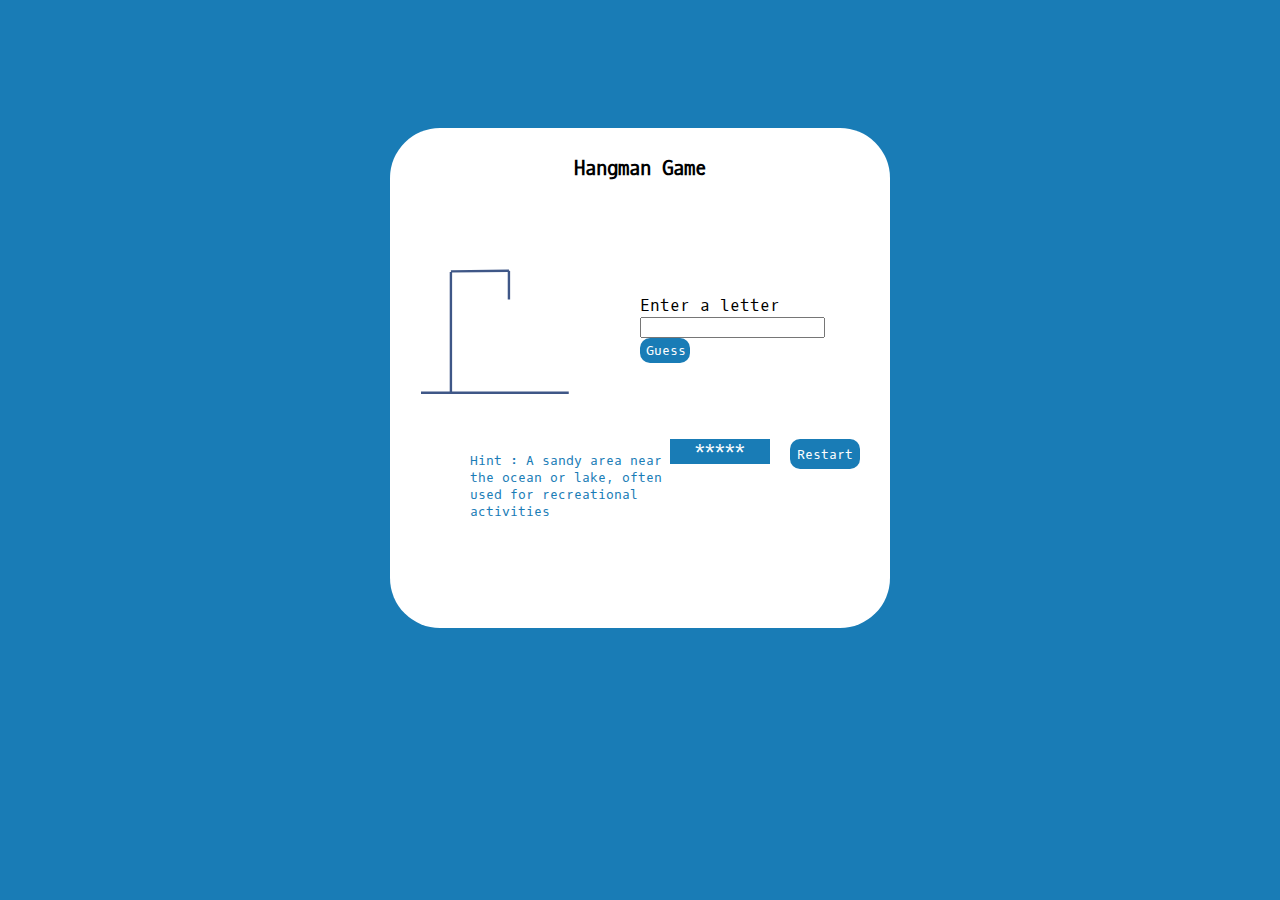
<file: index.html>
<!DOCTYPE html>
<html lang="en">

<head>
    <meta charset="UTF-8">
    <meta http-equiv="X-UA-Compatible" content="IE=edge">
    <meta name="viewport" content="width=device-width, initial-scale=1.0">
    <link href="./style.css" rel="stylesheet">
    <link rel="preconnect" href="https://fonts.googleapis.com">
    <link rel="preconnect" href="https://fonts.gstatic.com" crossorigin>
    <link href="https://fonts.googleapis.com/css2?family=Oxygen+Mono&display=swap" rel="stylesheet">
    <title>Hand man</title>
</head>

<body>
    <div class="container">
        <h3 class="title">Hangman Game</h3>
        <div class="flex">
            <img src="./hang man svg/start.svg" class="hang_man_image" id="hang_man">
            <div class="input">
                <label for="letter">Enter a letter</label>
                <input type="text" id="letter" class="letter_input" maxlength="1">
                <button type="button" class="button" id="button">Guess</button>
            </div>
        </div>
        <div class="flex_letter">
            <p class="hint" id="hint">hint</p>
            <div id="add_letters" class="add_letters"></div>
            <div>
                <button type="button" class="button_restart" id="button_restart">Restart</button>
            </div>
        </div>
    </div>
    <script src="/script.js"></script>

</body>

</html>
</file>
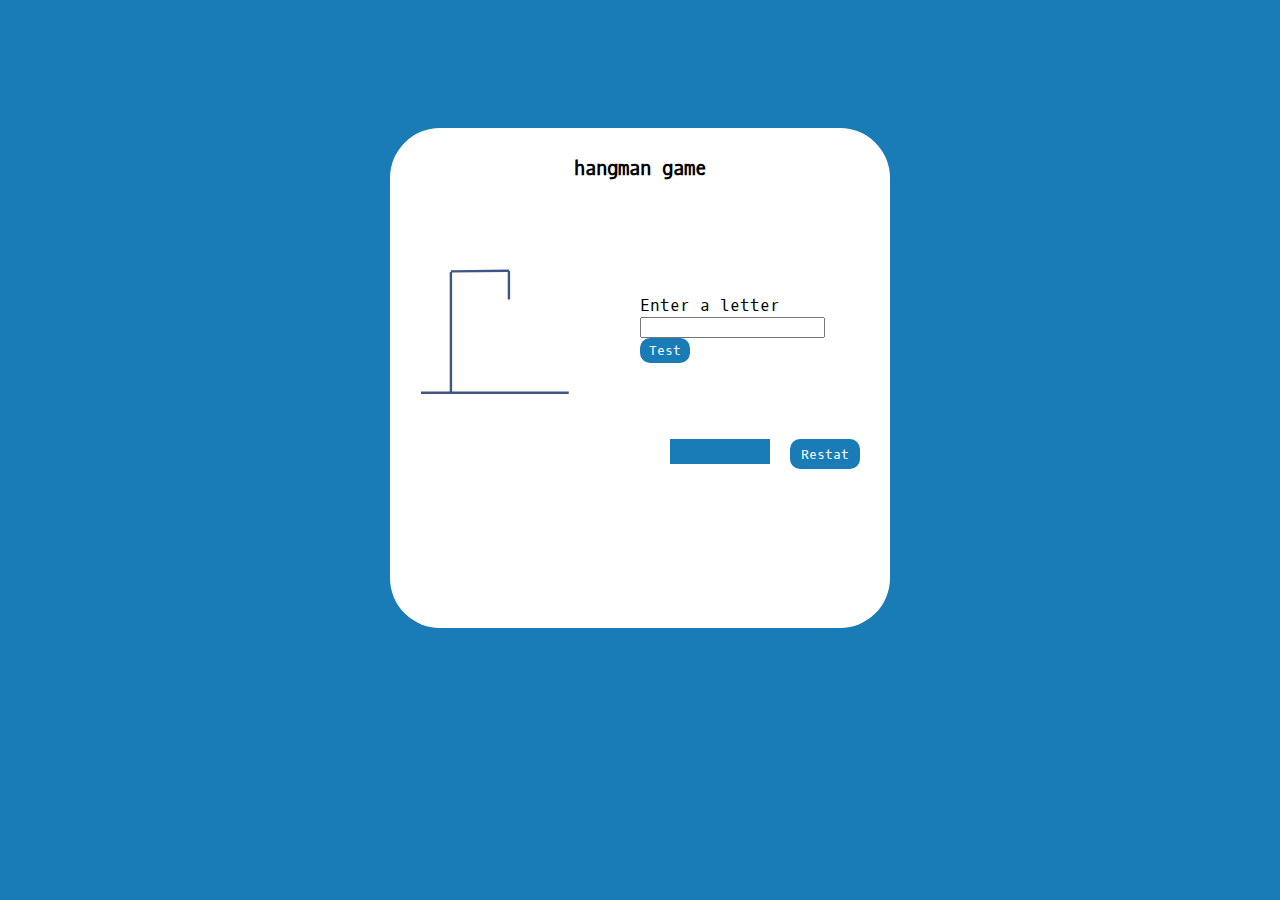
<file: hang man svg/index.html>
<!DOCTYPE html>
<html lang="en">

<head>
    <meta charset="UTF-8">
    <meta http-equiv="X-UA-Compatible" content="IE=edge">
    <meta name="viewport" content="width=device-width, initial-scale=1.0">
    <link href="./style.css" rel="stylesheet">
    <link rel="preconnect" href="https://fonts.googleapis.com">
    <link rel="preconnect" href="https://fonts.gstatic.com" crossorigin>
    <link href="https://fonts.googleapis.com/css2?family=Oxygen+Mono&display=swap" rel="stylesheet">
    <title>Hand man</title>
</head>

<body>
    <div class="container">
        <h3 class="title">hangman game</h3>
        <div class="flex">
            <img src="./start.svg" class="hang_man_image">
            <div class="input">
                <label for="letter">Enter a letter</label>
                <input type="text" id="letter" class="letter_input" maxlength="1">
                <button type="button" class="button">Test</button>
            </div>
        </div>
        <div class="flex_letter">
            <div id="add_letters" class="add_letters"></div>
            <div>
                <button type="button" class="button_restart">Restat</button>
            </div>
        </div>
    </div>

</body>

</html>
</file>
<file: style.css>
body{
    margin:0;
    background-color: rgb(25, 124, 182);
    font-family: 'Oxygen Mono', monospace;
}
.flex{
    display: flex;
}
.container{
    margin:auto;
    padding: 10px;
    height: 30em;
    width: 30em;
    background-color: white;
    margin-top: 10%;
    border-radius: 50px;

}
.hang_man_image{
    height: 15em;
    width: 15em;
}
.input{
    margin-top: 20%;
}

.title{
    text-align: center;
}
.button,.button_restart{
    background-color: rgb(25, 124, 182);
    color: white;
    border: none;
    cursor: pointer;
    border-radius: 10px;
    width:50px;
    height: 25px;
    font-family: 'Oxygen Mono', monospace;

}

.add_letters{
    background-color: rgb(25, 124, 182);
    color:white;
    width:100px;
    height: 25px;
    text-align: center;

}
.flex_letter{
    display: flex;
    justify-content: end;
}
.button_restart{
    width:70px;
    height: 30px;
    margin-left: 20px;
    margin-right: 20px;

}
.hint{
    width: 200px;
    color:rgb(25, 124, 182) ;
    font-size: small;
}
</file>
<file: hang man svg/style.css>
body{
    margin:0;
    background-color: rgb(25, 124, 182);
    font-family: 'Oxygen Mono', monospace;
}
.flex{
    display: flex;
}
.container{
    margin:auto;
    padding: 10px;
    height: 30em;
    width: 30em;
    background-color: white;
    margin-top: 10%;
    border-radius: 50px;

}
.hang_man_image{
    height: 15em;
    width: 15em;
}
.input{
    margin-top: 20%;
}

.title{
    text-align: center;
}
.button,.button_restart{
    background-color: rgb(25, 124, 182);
    color: white;
    border: none;
    cursor: pointer;
    border-radius: 10px;
    width:50px;
    height: 25px;
    font-family: 'Oxygen Mono', monospace;

}

.add_letters{
    background-color: rgb(25, 124, 182);
    color:white;
    width:100px;
    height: 25px;

}
.flex_letter{
    display: flex;
    justify-content: end;
}
.button_restart{
    width:70px;
    height: 30px;
    margin-left: 20px;
    margin-right: 20px;

}
.hint{
    color:rgb(25, 124, 182) ;
}
</file>
